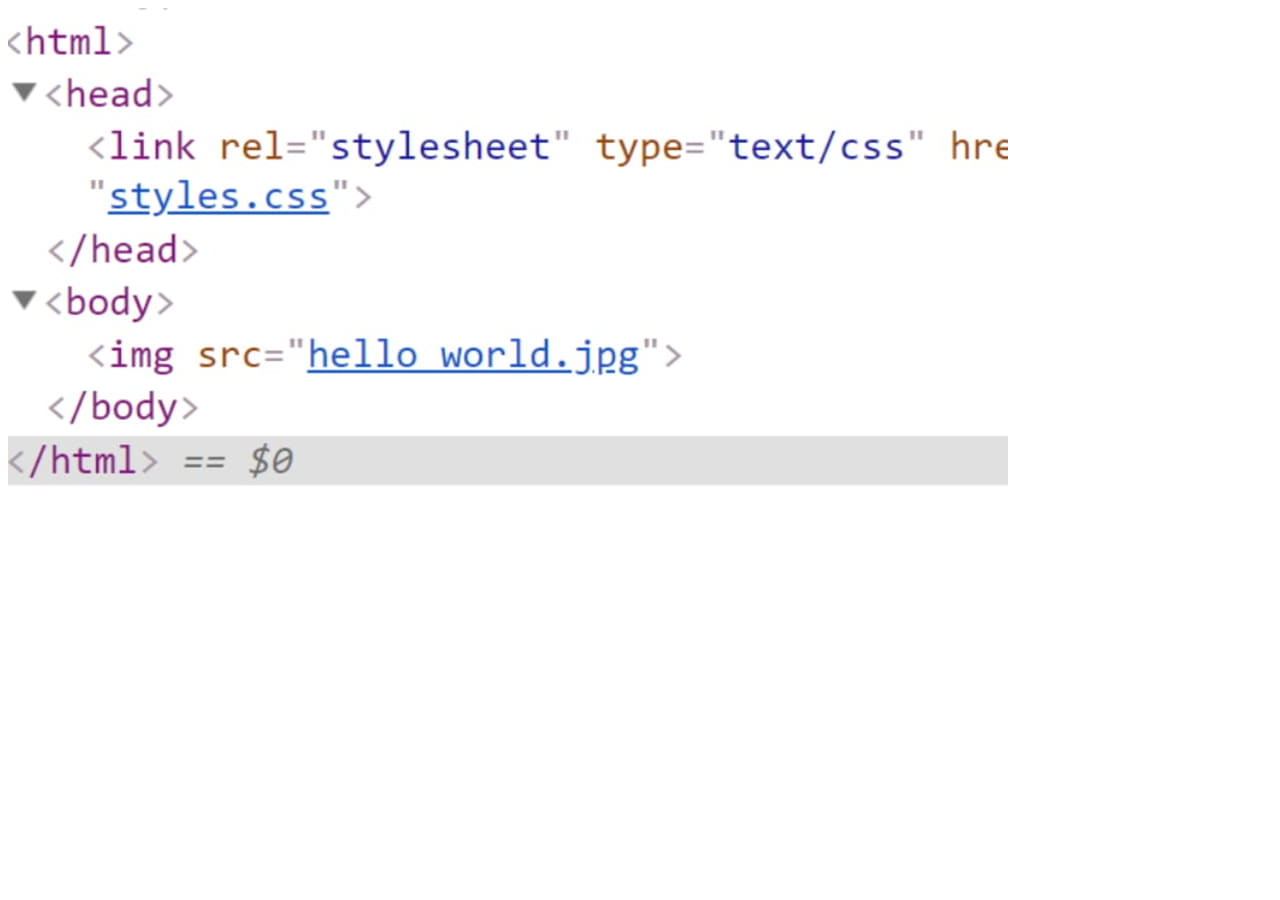
<file: index.html>
<!DOCTYPE html>
<html lang="en">
<head>
  <meta charset="UTF-8">
  <meta http-equiv="X-UA-Compatible" content="IE=edge">
  <meta name="viewport" content="width=device-width, initial-scale=1.0">
  <title>Document</title>
</head>
<body>
  <div id="id">
    <img src="img/test.jpg">
  </div>
</body>
</html>
</file>
